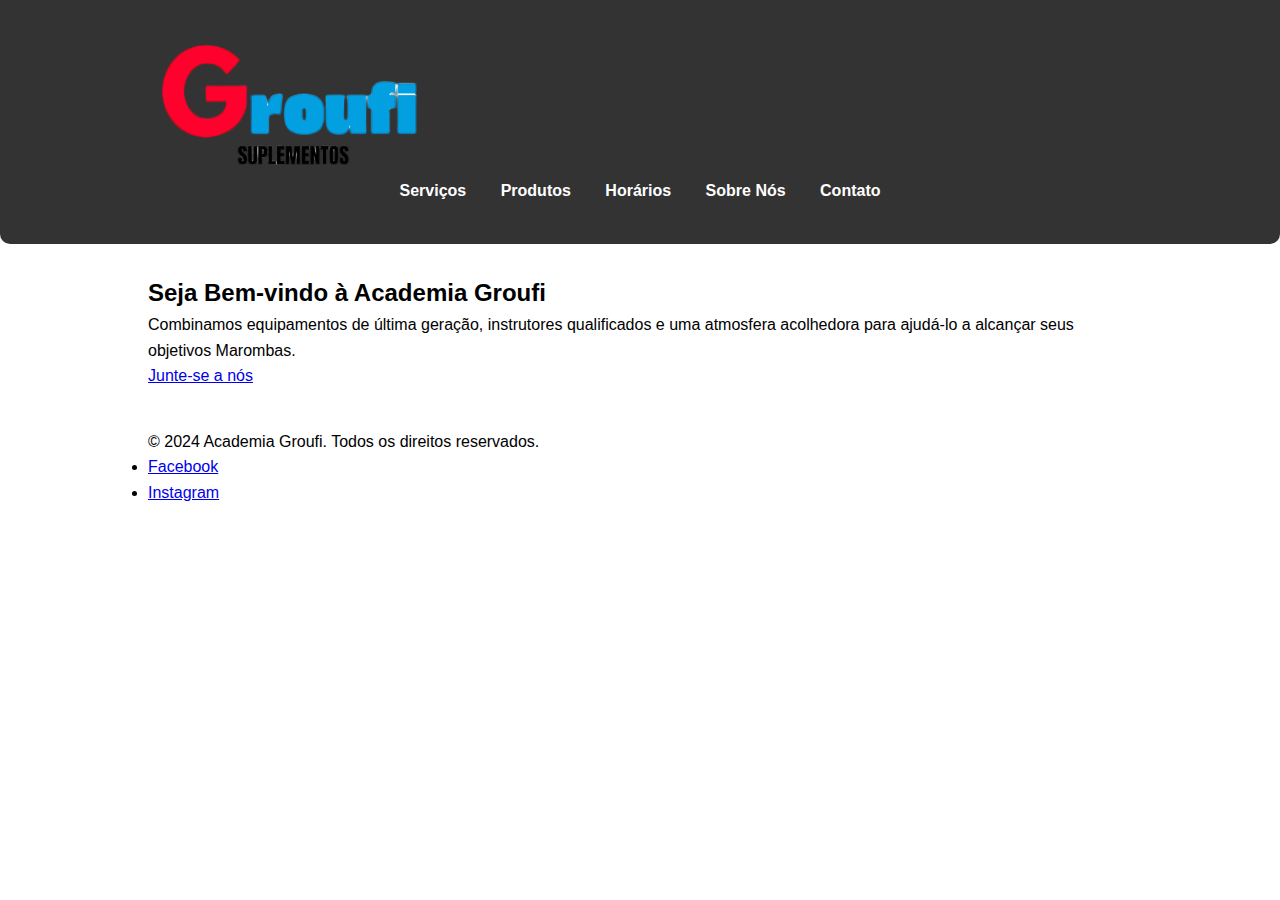
<file: index.html>
<!DOCTYPE html>
<html lang="pt-BR">
<head>
    <meta charset="UTF-8">
    <meta name="viewport" content="width=device-width, initial-scale=1.0">
    <title>Academia Groufi</title>
    <link rel="stylesheet" href="styles.css">
</head>
<body>
    <header>
        <div class="container">
            <a href="index.html">
                <img src="Imagens/logo_Groufi.png" alt="logo" class="logo">
            </a>
            <nav>
                <ul>
                    <li><a href="servicos.html">Serviços</a></li>
                    <li><a href="produtos.html">Produtos</a></li>
                    <li><a href="horarios.html">Horários</a></li>
                    <li><a href="sobre.html">Sobre Nós</a></li>
                    <li><a href="contato.html">Contato</a></li>
                </ul>
            </nav>
        </div>
    </header>

    <section id="banner">
        <div class="container">
            <h2>Seja Bem-vindo à Academia Groufi</h2>
            <p>Combinamos equipamentos de última geração, instrutores qualificados e uma atmosfera acolhedora para ajudá-lo a alcançar seus objetivos Marombas.</p>
            <a href="contato.html" class="btn">Junte-se a nós</a>
        </div>
    </section>

    <!-- O restante do conteúdo da página principal aqui -->

    <footer>
        <div class="container">
            <p>&copy; 2024 Academia Groufi. Todos os direitos reservados.</p>
            <ul class="social">
                <li><a href="#">Facebook</a></li>
                <li><a href="#">Instagram</a></li>
            </ul>
        </div>
    </footer>
</body>
</html>
</file>
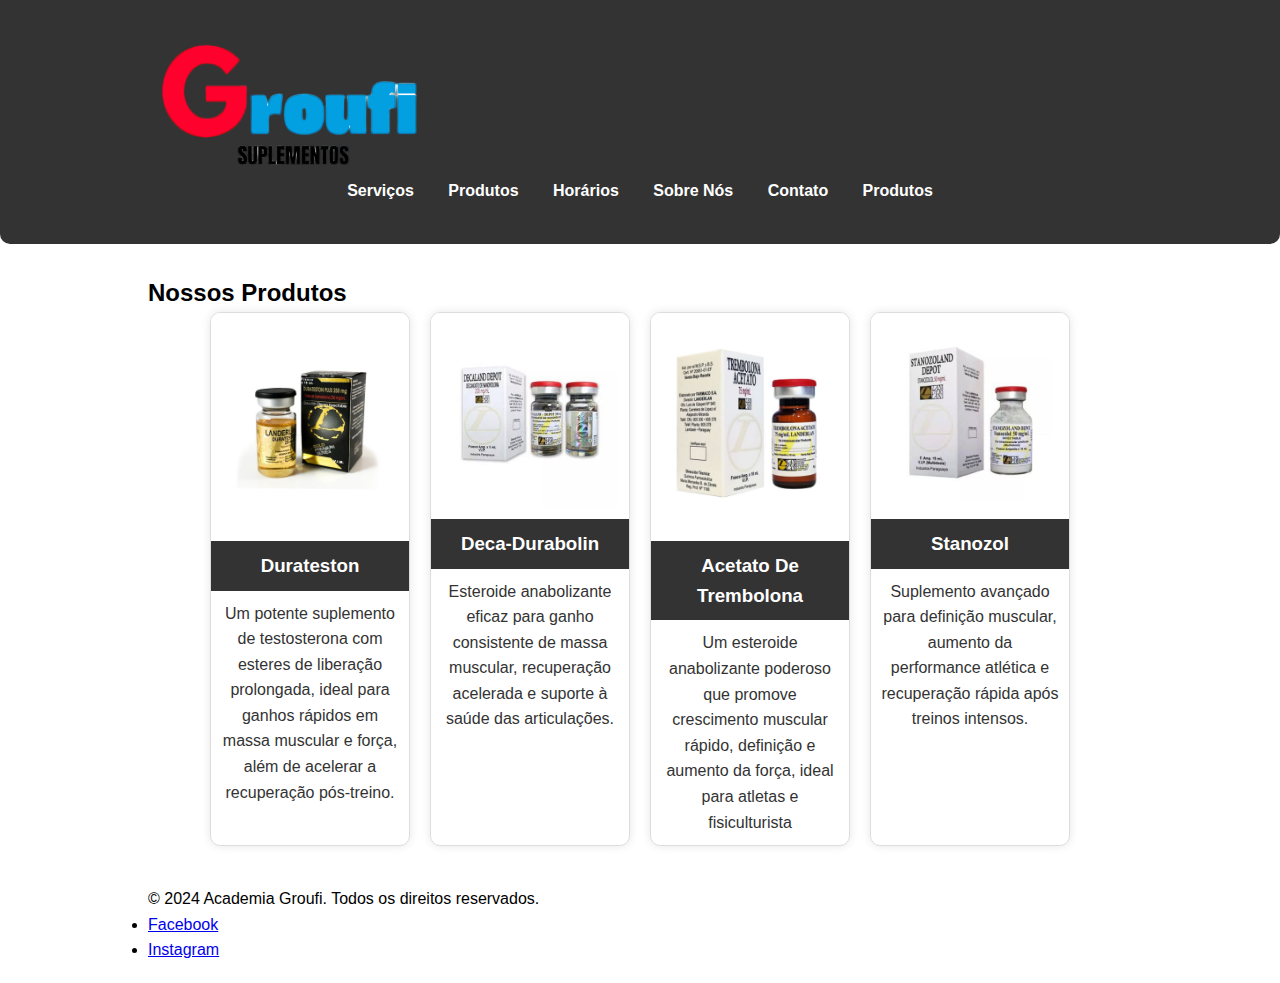
<file: bomba.html>
<!DOCTYPE html>
<html lang="pt-BR">
<head>
    <meta charset="UTF-8">
    <meta name="viewport" content="width=device-width, initial-scale=1.0">
    <title>Produtos - Academia Groufi</title>
    <link rel="stylesheet" href="styles.css">
    <style>
        .produtos {
            display: flex;
            flex-wrap: wrap;
            gap: 20px;
            justify-content: center;
        }
        .produto {
            border: 1px solid #ddd;
            border-radius: 10px;
            overflow: hidden;
            width: 200px;
            box-shadow: 0 0 10px rgba(0, 0, 0, 0.1);
            text-align: center;
        }
        .produto img {
            width: 100%;
            height: auto;
        }
        .produto h3 {
            background: #333;
            color: #fff;
            padding: 10px;
            margin: 0;
        }
        .produto p {
            padding: 10px;
            color: #333;
        }
    </style>
</head>
<body>
    <header>
        <div class="container">
            <a href="index.html">
                <img src="Imagens/logo_Groufi.png" alt="logo" class="logo">
            </a>
            <nav>
                <ul>
                    <li><a href="servicos.html">Serviços</a></li>
                    <li><a href="produtos.html">Produtos</a></li>
                    <li><a href="horarios.html">Horários</a></li>
                    <li><a href="sobre.html">Sobre Nós</a></li>
                    <li><a href="contato.html">Contato</a></li>
                    <li><a href="produtos.html">Produtos</a></li>
                </ul>
            </nav>
        </div>
    </header>

    <section id="produtos">
        <div class="container">
            <h2>Nossos Produtos</h2>
            <div class="produtos">
                <div class="produto">
                    <img src="Imagens/DURATESTON-PLUS-GOLD-250MG-ML.jpg.webp" alt="Produto 1">
                    <h3>Durateston</h3>
                    <p>Um potente suplemento de testosterona com esteres de liberação prolongada, ideal para ganhos rápidos em massa muscular e força, além de acelerar a recuperação pós-treino.</p>
                </div>
                <div class="produto">
                    <img src="Imagens/deca-decaland-decanoato-de-nandrolona-deca-durabolin-landerlan.jpg" alt="Produto 2">
                    <h3>Deca-Durabolin</h3>
                    <p>Esteroide anabolizante eficaz para ganho consistente de massa muscular, recuperação acelerada e suporte à saúde das articulações.</p>
                </div>
                <div class="produto">
                    <img src="Imagens/ACETATO-DE-TREMBOLONA-75-MG-10-ML.jpg" alt="Produto 3">
                    <h3>Acetato De Trembolona</h3>
                    <p>Um esteroide anabolizante poderoso que promove crescimento muscular rápido, definição e aumento da força, ideal para atletas e fisiculturista</p>
                </div>
                <div class="produto">
                    <img src="Imagens/stanozolol-landerlan-aquosos-15ml-estoque-em-sao-paulo-barba-e-suplementos.jpg" alt="Produto 3">
                    <h3>Stanozol</h3>
                    <p>Suplemento avançado para definição muscular, aumento da performance atlética e recuperação rápida após treinos intensos.</p>
                </div>
                <!-- Adicione mais produtos conforme necessário -->
            </div>
        </div>
    </section>

    <footer>
        <div class="container">
            <p>&copy; 2024 Academia Groufi. Todos os direitos reservados.</p>
            <ul class="social">
                <li><a href="#">Facebook</a></li>
                <li><a href="#">Instagram</a></li>
            </ul>
        </div>
    </footer>
</body>
</html>
</file>
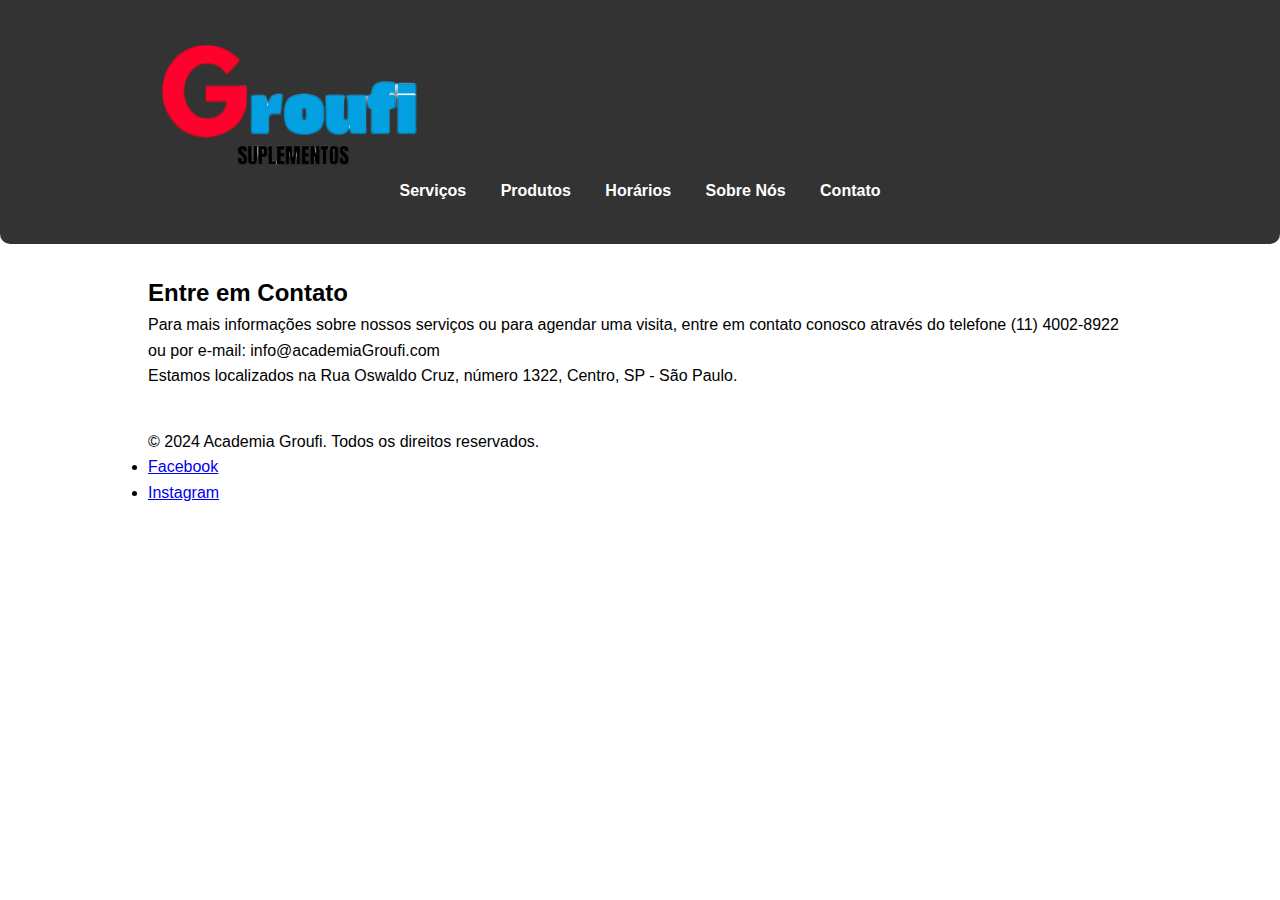
<file: contato.html>
<!DOCTYPE html>
<html lang="pt-BR">
<head>
    <meta charset="UTF-8">
    <meta name="viewport" content="width=device-width, initial-scale=1.0">
    <title>Contato - Academia Groufi</title>
    <link rel="stylesheet" href="styles.css">
</head>
<body>
    <header>
        <div class="container">
            <a href="index.html">
                <img src="Imagens/logo_Groufi.png" alt="logo" class="logo">
            </a>
            <nav>
                <ul>
                    <li><a href="servicos.html">Serviços</a></li>
                    <li><a href="produtos.html">Produtos</a></li>
                    <li><a href="horarios.html">Horários</a></li>
                    <li><a href="sobre.html">Sobre Nós</a></li>
                    <li><a href="contato.html">Contato</a></li>
                </ul>
            </nav>
        </div>
    </header>

    <section id="contato">
        <div class="container">
            <h2>Entre em Contato</h2>
            <p>Para mais informações sobre nossos serviços ou para agendar uma visita, entre em contato conosco através do telefone (11) 4002-8922 ou por e-mail: info@academiaGroufi.com</p>
            <p>Estamos localizados na Rua Oswaldo Cruz, número 1322, Centro, SP - São Paulo.</p>
        </div>
    </section>

    <footer>
        <div class="container">
            <p>&copy; 2024 Academia Groufi. Todos os direitos reservados.</p>
            <ul class="social">
                <li><a href="#">Facebook</a></li>
                <li><a href="#">Instagram</a></li>
            </ul>
        </div>
    </footer>
</body>
</html>
</file>
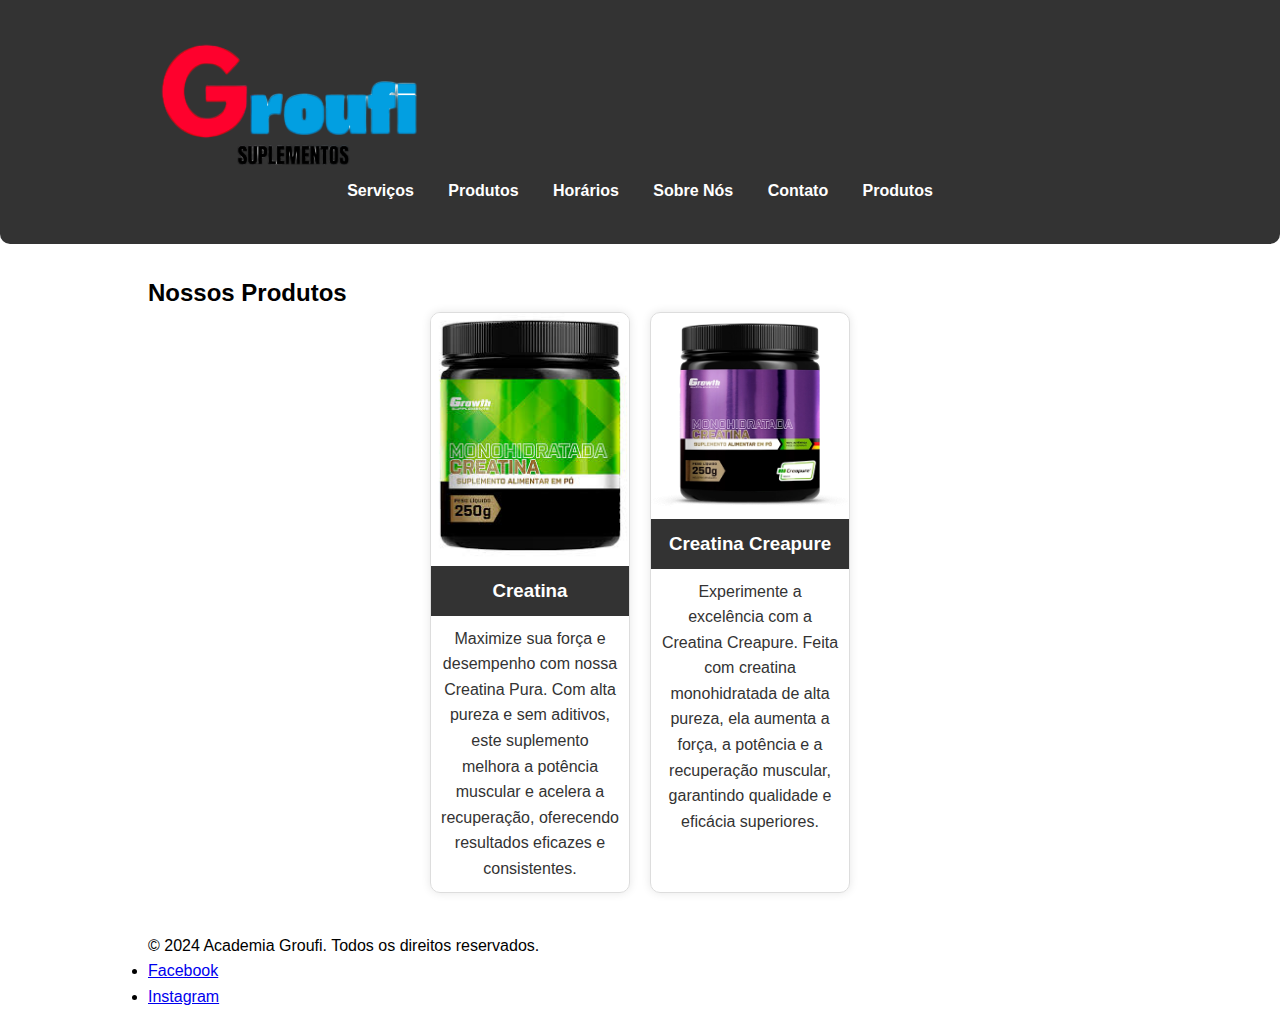
<file: creatina.html>
<!DOCTYPE html>
<html lang="pt-BR">
<head>
    <meta charset="UTF-8">
    <meta name="viewport" content="width=device-width, initial-scale=1.0">
    <title>Produtos - Academia Groufi</title>
    <link rel="stylesheet" href="styles.css">
    <style>
        .produtos {
            display: flex;
            flex-wrap: wrap;
            gap: 20px;
            justify-content: center;
        }
        .produto {
            border: 1px solid #ddd;
            border-radius: 10px;
            overflow: hidden;
            width: 200px;
            box-shadow: 0 0 10px rgba(0, 0, 0, 0.1);
            text-align: center;
        }
        .produto img {
            width: 100%;
            height: auto;
        }
        .produto h3 {
            background: #333;
            color: #fff;
            padding: 10px;
            margin: 0;
        }
        .produto p {
            padding: 10px;
            color: #333;
        }
    </style>
</head>
<body>
    <header>
        <div class="container">
            <a href="index.html">
                <img src="Imagens/logo_Groufi.png" alt="logo" class="logo">
            </a>
            <nav>
                <ul>
                    <li><a href="servicos.html">Serviços</a></li>
                    <li><a href="produtos.html">Produtos</a></li>
                    <li><a href="horarios.html">Horários</a></li>
                    <li><a href="sobre.html">Sobre Nós</a></li>
                    <li><a href="contato.html">Contato</a></li>
                    <li><a href="produtos.html">Produtos</a></li>
                </ul>
            </nav>
        </div>
    </header>

    <section id="produtos">
        <div class="container">
            <h2>Nossos Produtos</h2>
            <div class="produtos">
                <div class="produto">
                    <img src="Imagens/creatina.jpeg" alt="Produto 1">
                    <h3>Creatina</h3>
                    <p>Maximize sua força e desempenho com nossa Creatina Pura. Com alta pureza e sem aditivos, este suplemento melhora a potência muscular e acelera a recuperação, oferecendo resultados eficazes e consistentes.</p>
                </div>
                <div class="produto">
                    <img src="Imagens/produto1-creapure250.webp" alt="Produto 2">
                    <h3>Creatina Creapure</h3>
                    <p>Experimente a excelência com a Creatina Creapure. Feita com creatina monohidratada de alta pureza, ela aumenta a força, a potência e a recuperação muscular, garantindo qualidade e eficácia superiores.</p>
                </div>
                <!-- Adicione mais produtos conforme necessário -->
            </div>
        </div>
    </section>

    <footer>
        <div class="container">
            <p>&copy; 2024 Academia Groufi. Todos os direitos reservados.</p>
            <ul class="social">
                <li><a href="#">Facebook</a></li>
                <li><a href="#">Instagram</a></li>
            </ul>
        </div>
    </footer>
</body>
</html>
</file>
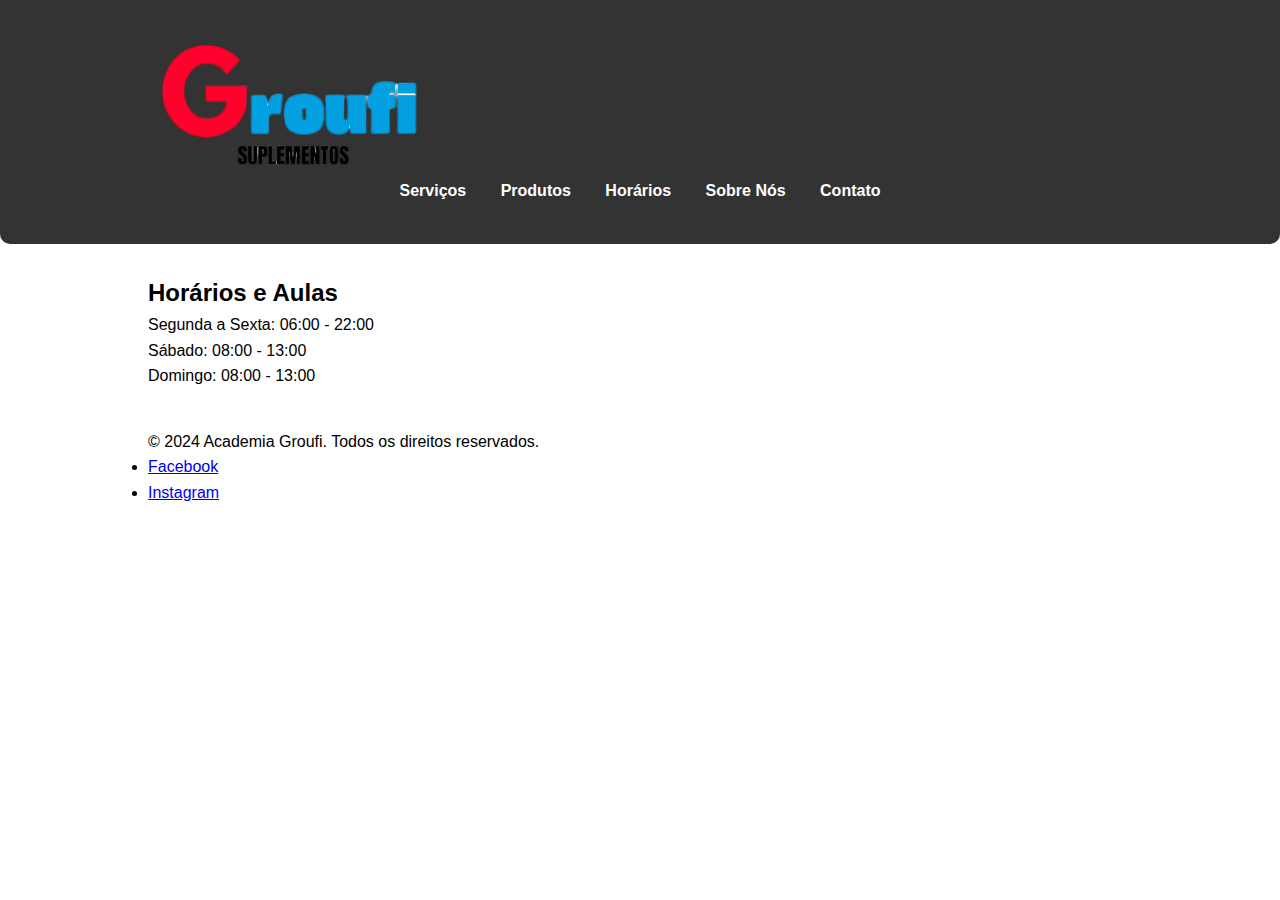
<file: horarios.html>
<!DOCTYPE html>
<html lang="pt-BR">
<head>
    <meta charset="UTF-8">
    <meta name="viewport" content="width=device-width, initial-scale=1.0">
    <title>Horários - Academia Groufi</title>
    <link rel="stylesheet" href="styles.css">
</head>
<body>
    <header>
        <div class="container">
            <a href="index.html">
                <img src="Imagens/logo_Groufi.png" alt="logo" class="logo">
            </a>
            <nav>
                <ul>
                    <li><a href="servicos.html">Serviços</a></li>
                    <li><a href="produtos.html">Produtos</a></li>
                    <li><a href="horarios.html">Horários</a></li>
                    <li><a href="sobre.html">Sobre Nós</a></li>
                    <li><a href="contato.html">Contato</a></li>
                </ul>
            </nav>
        </div>
    </header>

    <section id="horarios">
        <div class="container">
            <h2>Horários e Aulas</h2>
            <p>Segunda a Sexta: 06:00 - 22:00</p>
            <p>Sábado: 08:00 - 13:00</p>
            <p>Domingo: 08:00 - 13:00</p>
        </div>
    </section>

    <footer>
        <div class="container">
            <p>&copy; 2024 Academia Groufi. Todos os direitos reservados.</p>
            <ul class="social">
                <li><a href="#">Facebook</a></li>
                <li><a href="#">Instagram</a></li>
            </ul>
        </div>
    </footer>
</body>
</html>
</file>
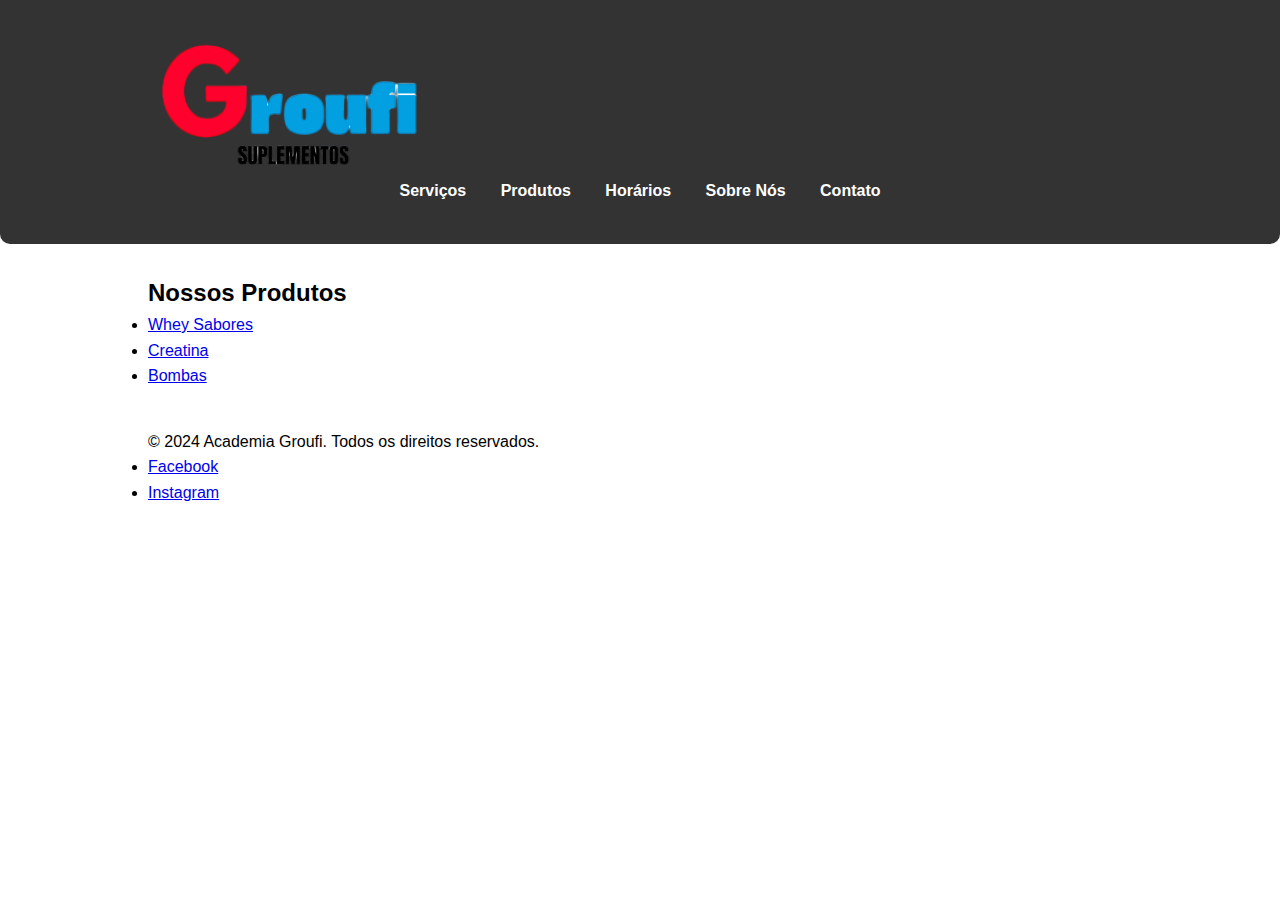
<file: produtos.html>
<!DOCTYPE html>
<html lang="pt-BR">
<head>
    <meta charset="UTF-8">
    <meta name="viewport" content="width=device-width, initial-scale=1.0">
    <title>Programas - Academia Groufi</title>
    <link rel="stylesheet" href="styles.css">
</head>
<body>
    <header>
        <div class="container">
            <a href="index.html">
                <img src="Imagens/logo_Groufi.png" alt="logo" class="logo">
            </a>
            <nav>
                <ul>
                    <li><a href="servicos.html">Serviços</a></li>
                    <li><a href="produtos.html">Produtos</a></li>
                    <li><a href="horarios.html">Horários</a></li>
                    <li><a href="sobre.html">Sobre Nós</a></li>
                    <li><a href="contato.html">Contato</a></li>
                </ul>
            </nav>
        </div>
    </header>

    <section id="produtos">
        <div class="container">
            <h2>Nossos Produtos</h2>
            <ul>
                <li><a href="whey.html">Whey Sabores</a></li>
                <li><a href="creatina.html">Creatina</a></li>
                <li><a href="bomba.html">Bombas</a></li>
            </ul>
        </div>
    </section>

    <footer>
        <div class="container">
            <p>&copy; 2024 Academia Groufi. Todos os direitos reservados.</p>
            <ul class="social">
                <li><a href="#">Facebook</a></li>
                <li><a href="#">Instagram</a></li>
            </ul>
        </div>
    </footer>
</body>
</html>
</file>
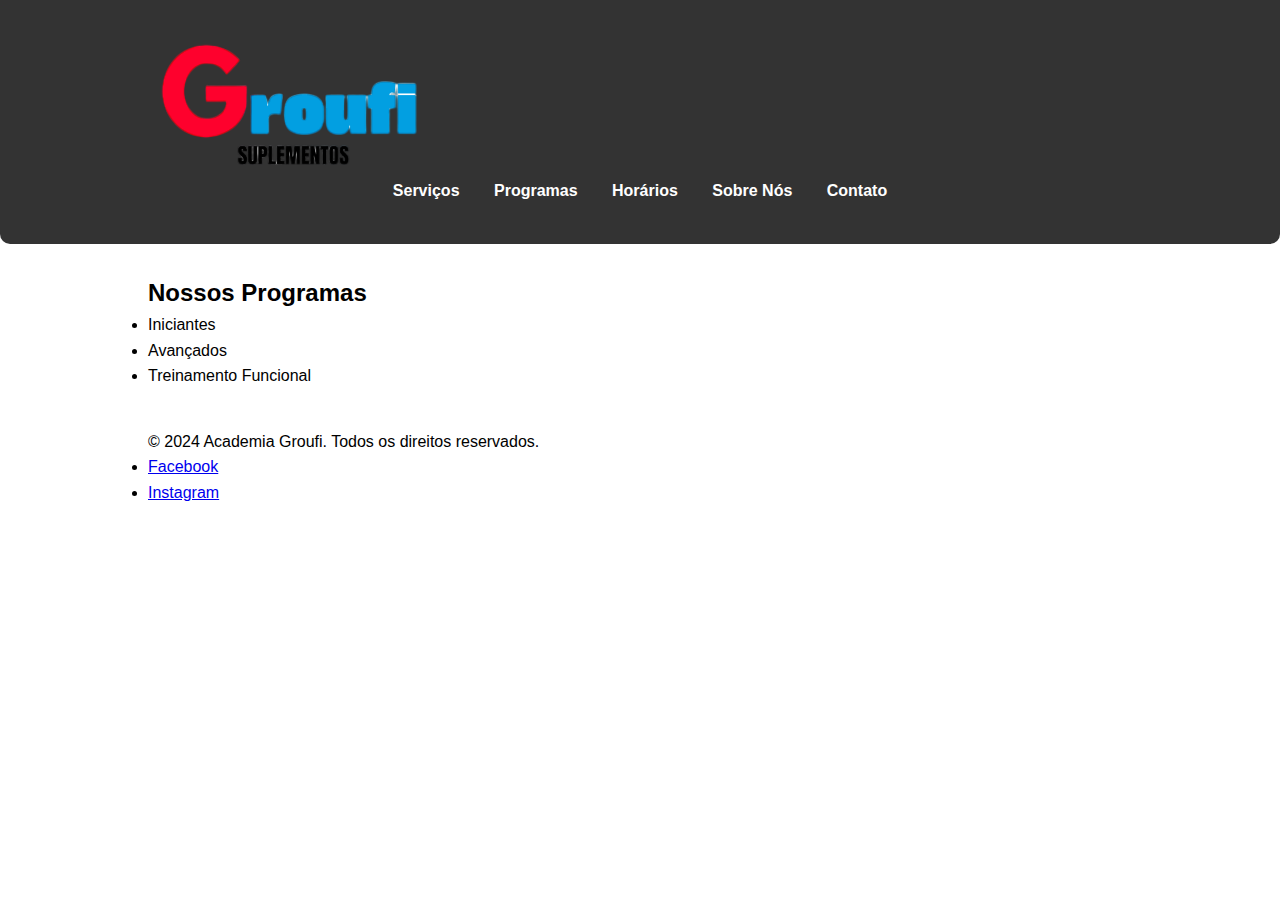
<file: programas.html>
<!DOCTYPE html>
<html lang="pt-BR">
<head>
    <meta charset="UTF-8">
    <meta name="viewport" content="width=device-width, initial-scale=1.0">
    <title>Programas - Academia Groufi</title>
    <link rel="stylesheet" href="styles.css">
</head>
<body>
    <header>
        <div class="container">
            <a href="index.html">
                <img src="Imagens/logo_Groufi.png" alt="logo" class="logo">
            </a>
            <nav>
                <ul>
                    <li><a href="servicos.html">Serviços</a></li>
                    <li><a href="programas.html">Programas</a></li>
                    <li><a href="horarios.html">Horários</a></li>
                    <li><a href="sobre.html">Sobre Nós</a></li>
                    <li><a href="contato.html">Contato</a></li>
                </ul>
            </nav>
        </div>
    </header>

    <section id="programas">
        <div class="container">
            <h2>Nossos Programas</h2>
            <ul>
                <li>Iniciantes</li>
                <li>Avançados</li>
                <li>Treinamento Funcional</li>
            </ul>
        </div>
    </section>

    <footer>
        <div class="container">
            <p>&copy; 2024 Academia Groufi. Todos os direitos reservados.</p>
            <ul class="social">
                <li><a href="#">Facebook</a></li>
                <li><a href="#">Instagram</a></li>
            </ul>
        </div>
    </footer>
</body>
</html>
</file>
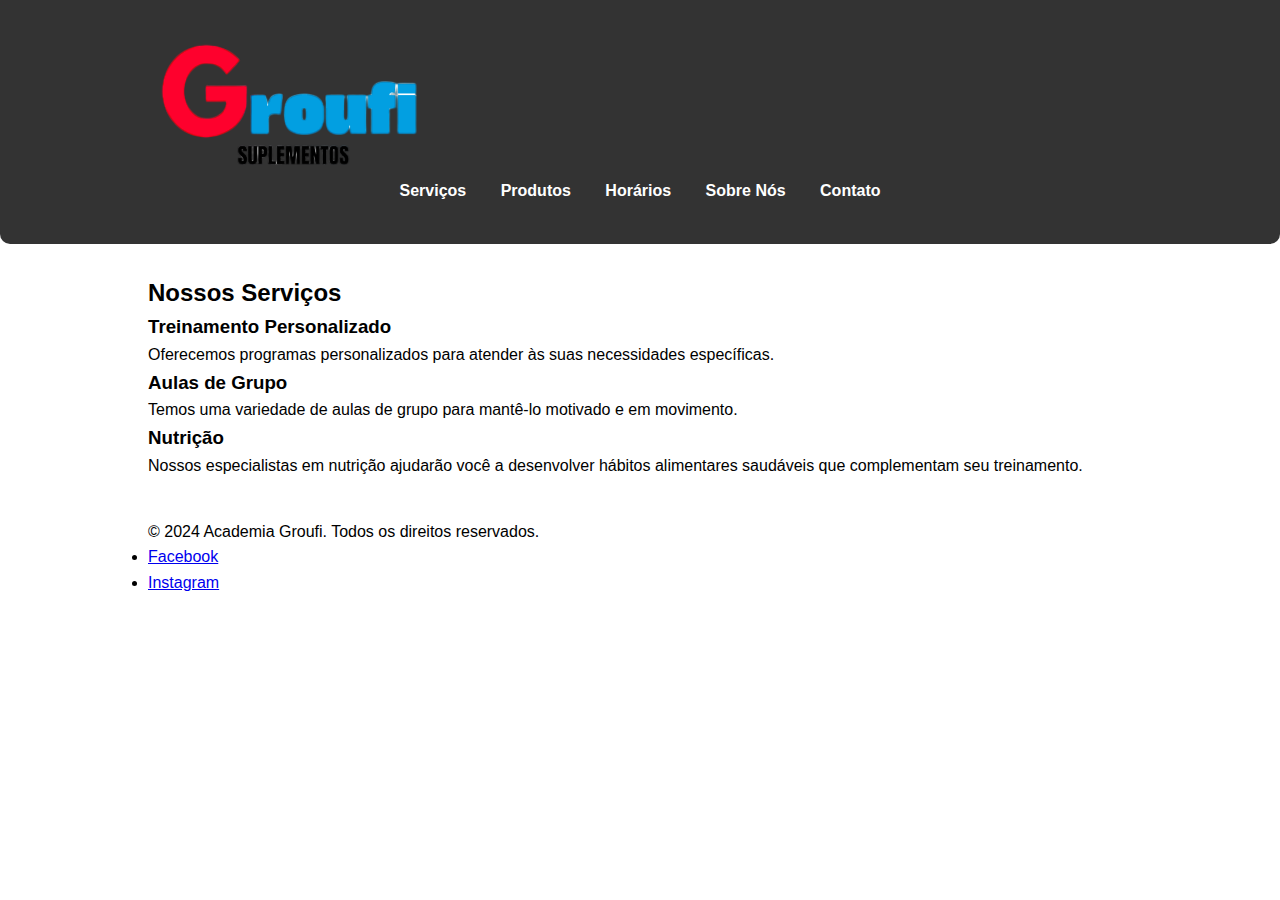
<file: servicos.html>
<!DOCTYPE html>
<html lang="pt-BR">
<head>
    <meta charset="UTF-8">
    <meta name="viewport" content="width=device-width, initial-scale=1.0">
    <title>Serviços - Academia Groufi</title>
    <link rel="stylesheet" href="styles.css">
</head>
<body>
    <header>
        <div class="container">
            <a href="index.html">
                <img src="Imagens/logo_Groufi.png" alt="logo" class="logo">
            </a>
            <nav>
                <ul>
                    <li><a href="servicos.html">Serviços</a></li>
                    <li><a href="produtos.html">Produtos</a></li>
                    <li><a href="horarios.html">Horários</a></li>
                    <li><a href="sobre.html">Sobre Nós</a></li>
                    <li><a href="contato.html">Contato</a></li>
                </ul>
            </nav>
        </div>
    </header>

    <section id="servicos">
        <div class="container">
            <h2>Nossos Serviços</h2>
            <div class="servico">
                <h3>Treinamento Personalizado</h3>
                <p>Oferecemos programas personalizados para atender às suas necessidades específicas.</p>
            </div>
            <div class="servico">
                <h3>Aulas de Grupo</h3>
                <p>Temos uma variedade de aulas de grupo para mantê-lo motivado e em movimento.</p>
            </div>
            <div class="servico">
                <h3>Nutrição</h3>
                <p>Nossos especialistas em nutrição ajudarão você a desenvolver hábitos alimentares saudáveis que complementam seu treinamento.</p>
            </div>
        </div>
    </section>

    <footer>
        <div class="container">
            <p>&copy; 2024 Academia Groufi. Todos os direitos reservados.</p>
            <ul class="social">
                <li><a href="#">Facebook</a></li>
                <li><a href="#">Instagram</a></li>
            </ul>
        </div>
    </footer>
</body>
</html>
</file>
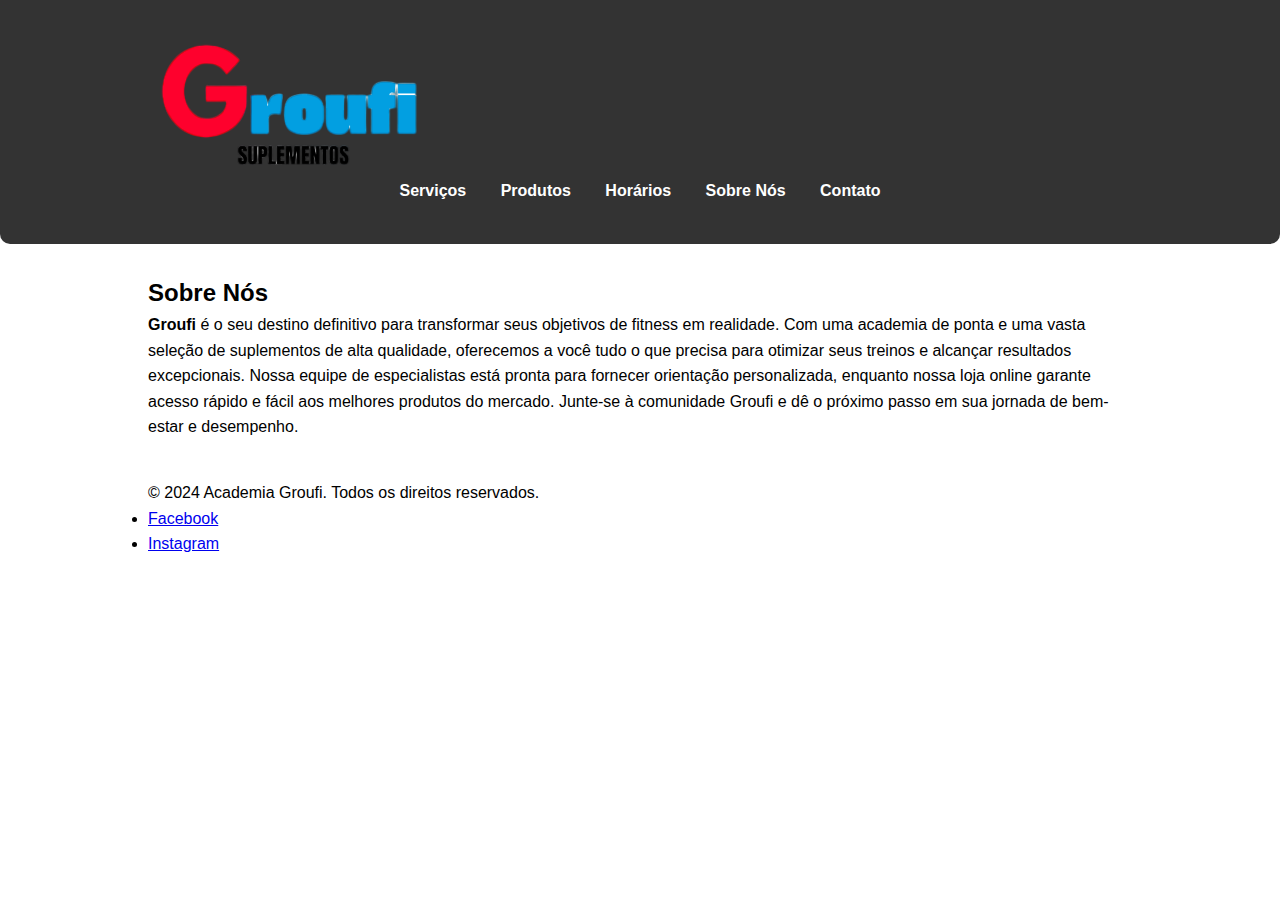
<file: sobre.html>
<!DOCTYPE html>
<html lang="pt-BR">
<head>
    <meta charset="UTF-8">
    <meta name="viewport" content="width=device-width, initial-scale=1.0">
    <title>Sobre Nós - Academia Groufi</title>
    <link rel="stylesheet" href="styles.css">
</head>
<body>
    <header>
        <div class="container">
            <a href="index.html">
                <img src="Imagens/logo_Groufi.png" alt="logo" class="logo">
            </a>
            <nav>
                <ul>
                    <li><a href="servicos.html">Serviços</a></li>
                    <li><a href="produtos.html">Produtos</a></li>
                    <li><a href="horarios.html">Horários</a></li>
                    <li><a href="sobre.html">Sobre Nós</a></li>
                    <li><a href="contato.html">Contato</a></li>
                </ul>
            </nav>
        </div>
    </header>

    <section id="sobre">
        <div class="container">
            <h2>Sobre Nós</h2>
            <p><b>Groufi</b> é o seu destino definitivo para transformar seus objetivos de fitness em realidade. Com uma academia de ponta e uma vasta seleção de suplementos de alta qualidade, oferecemos a você tudo o que precisa para otimizar seus treinos e alcançar resultados excepcionais. Nossa equipe de especialistas está pronta para fornecer orientação personalizada, enquanto nossa loja online garante acesso rápido e fácil aos melhores produtos do mercado. Junte-se à comunidade Groufi e dê o próximo passo em sua jornada de bem-estar e desempenho.</p>
        </div>
    </section>

    <footer>
        <div class="container">
            <p>&copy; 2024 Academia Groufi. Todos os direitos reservados.</p>
            <ul class="social">
                <li><a href="#">Facebook</a></li>
                <li><a href="#">Instagram</a></li>
            </ul>
        </div>
    </footer>
</body>
</html>
</file>
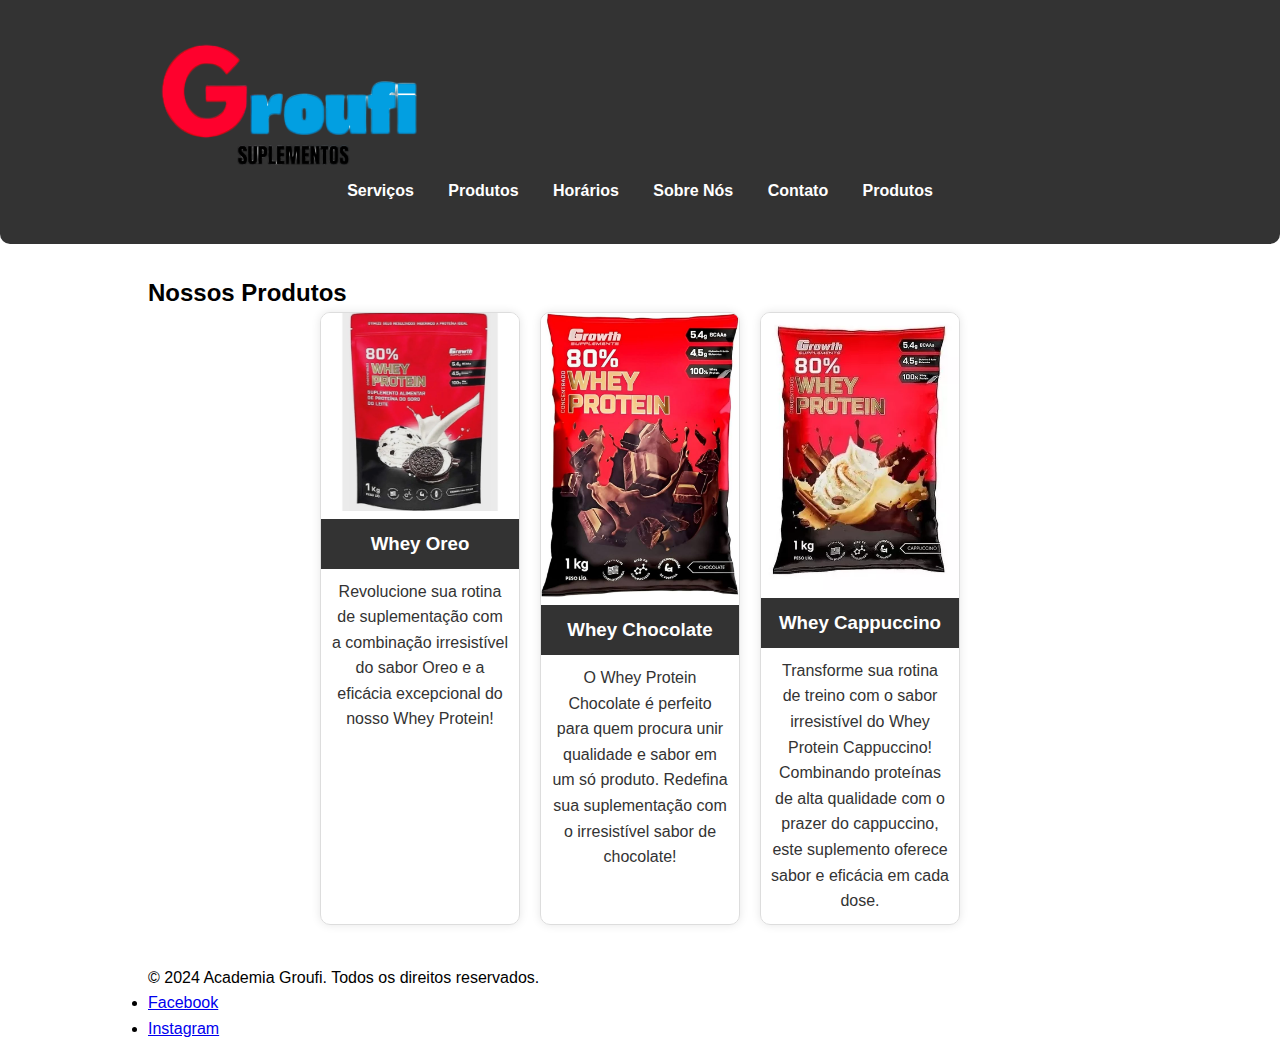
<file: whey.html>
<!DOCTYPE html>
<html lang="pt-BR">
<head>
    <meta charset="UTF-8">
    <meta name="viewport" content="width=device-width, initial-scale=1.0">
    <title>Produtos - Academia Groufi</title>
    <link rel="stylesheet" href="styles.css">
    <style>
        .produtos {
            display: flex;
            flex-wrap: wrap;
            gap: 20px;
            justify-content: center;
        }
        .produto {
            border: 1px solid #ddd;
            border-radius: 10px;
            overflow: hidden;
            width: 200px;
            box-shadow: 0 0 10px rgba(0, 0, 0, 0.1);
            text-align: center;
        }
        .produto img {
            width: 100%;
            height: auto;
        }
        .produto h3 {
            background: #333;
            color: #fff;
            padding: 10px;
            margin: 0;
        }
        .produto p {
            padding: 10px;
            color: #333;
        }
    </style>
</head>
<body>
    <header>
        <div class="container">
            <a href="index.html">
                <img src="Imagens/logo_Groufi.png" alt="logo" class="logo">
            </a>
            <nav>
                <ul>
                    <li><a href="servicos.html">Serviços</a></li>
                    <li><a href="produtos.html">Produtos</a></li>
                    <li><a href="horarios.html">Horários</a></li>
                    <li><a href="sobre.html">Sobre Nós</a></li>
                    <li><a href="contato.html">Contato</a></li>
                    <li><a href="produtos.html">Produtos</a></li>
                </ul>
            </nav>
        </div>
    </header>

    <section id="produtos">
        <div class="container">
            <h2>Nossos Produtos</h2>
            <div class="produtos">
                <div class="produto">
                    <img src="Imagens/wheyore.webp" alt="Produto 1">
                    <h3>Whey Oreo</h3>
                    <p>Revolucione sua rotina de suplementação com a combinação irresistível do sabor Oreo e a eficácia excepcional do nosso Whey Protein!</p>
                </div>
                <div class="produto">
                    <img src="Imagens/wheychocolate.jpg" alt="Produto 2">
                    <h3>Whey Chocolate</h3>
                    <p>
                        O Whey Protein Chocolate é perfeito para quem procura unir qualidade e sabor em um só produto. Redefina sua suplementação com o irresistível sabor de chocolate!</p>
                </div>
                <div class="produto">
                    <img src="Imagens/wheycaputino.webp" alt="Produto 3">
                    <h3>Whey Cappuccino</h3>
                    <p>Transforme sua rotina de treino com o sabor irresistível do Whey Protein Cappuccino! Combinando proteínas de alta qualidade com o prazer do cappuccino, este suplemento oferece sabor e eficácia em cada dose.</p>
                </div>
                <!-- Adicione mais produtos conforme necessário -->
            </div>
        </div>
    </section>

    <footer>
        <div class="container">
            <p>&copy; 2024 Academia Groufi. Todos os direitos reservados.</p>
            <ul class="social">
                <li><a href="#">Facebook</a></li>
                <li><a href="#">Instagram</a></li>
            </ul>
        </div>
    </footer>
</body>
</html>
</file>
<file: styles.css>
/* Reset básico */
* {
    margin: 0;
    padding: 0;
    box-sizing: border-box;
}

/* Estilos globais */
body {
    font-family: Arial, sans-serif;
    line-height: 1.6;
    color: #000000;
    background-color: #ffffff;
}

/* Container */
.container {
    width: 80%;
    margin: 0 auto;
    padding: 20px;
}

/* Cabeçalho */
header {
    background: #333;
    color: #fff;
    padding: 20px 0;
    border-radius: 0 0 10px 10px;
    margin-bottom: 10px;
    overflow: hidden;
    text-align: center; /* Centraliza o conteúdo no cabeçalho */
}

header .logo {
    max-width: 350px; /* Ajuste o tamanho máximo da imagem conforme necessário */
    height: auto; /* Mantém a proporção da imagem */
    display: block;
    margin: -1; /* Centraliza a imagem horizontalmente */
}

nav ul {
    list-style: none;
    padding: 0;
}

nav ul li {
    display: inline;
    margin: 0 15px;
}

nav ul li a {
    color: #fff;
    text-decoration: none;
    font-weight: bold;
}

nav ul li a:hover {
    text-decoration: underline;
}
</file>
